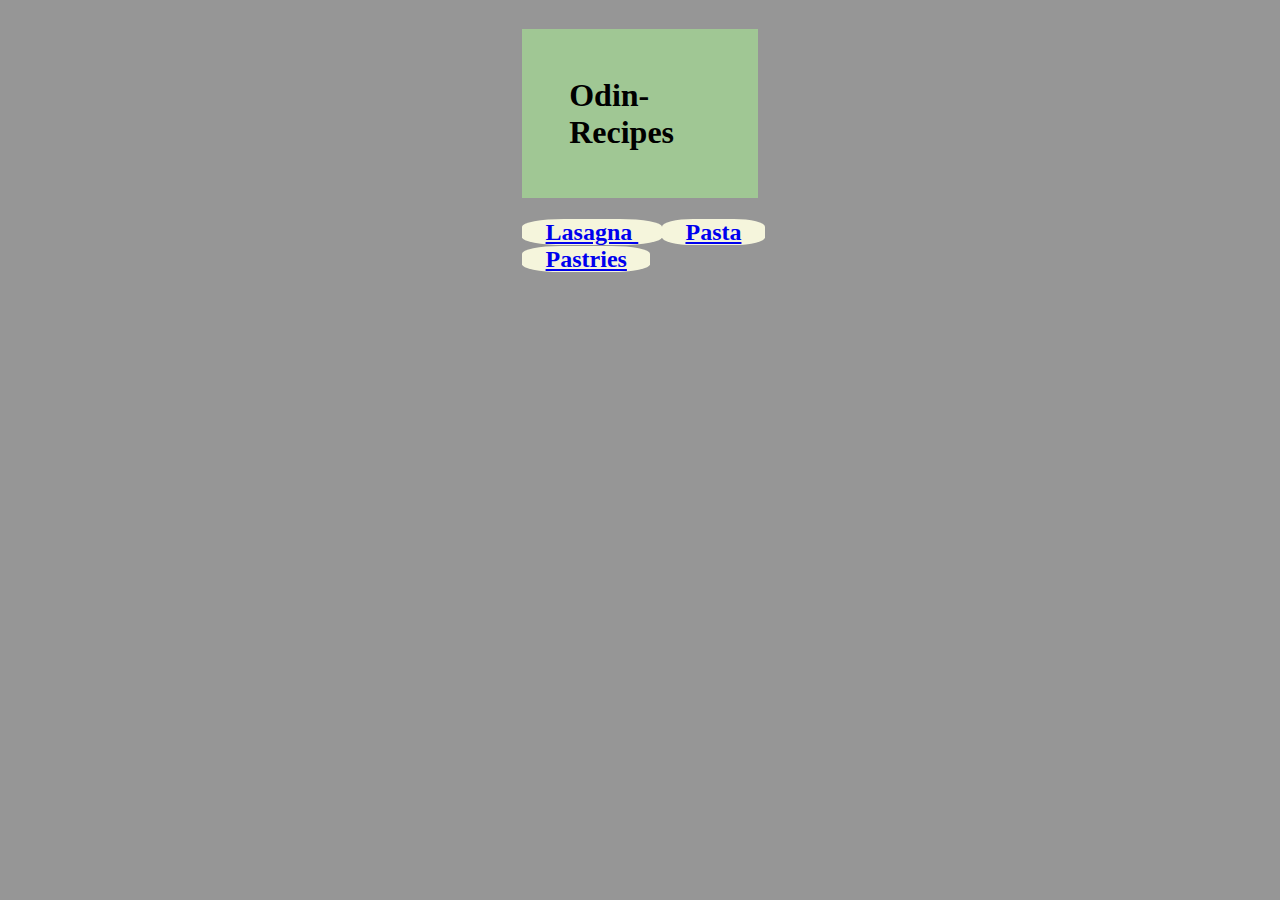
<file: index.html>
<!DOCTYPE html>
<html lang="en">
<head>
    <meta charset="UTF-8">
    <meta name="viewport" content="width=device-width, initial-scale=1.0">
    <title>Odin-Recipes</title>
    <link rel="stylesheet" href="style.css">
</head>
<body>
    <div id="wholebody">
    <h1>
        Odin-Recipes
    </h1>

    <div id="links">
        <h2>    <a href="recipes/lasagna.html">Lasagna  </a> 
                <a href="recipes/lasagna.html">Pasta  </a>
                <a href="recipes/lasagna.html">Pastries  </a>
        </h2>

</div>
</body>
</html>
</file>
<file: style.css>
body{
    align-content: center;
}

h1{
    align-content: center;
    background-color: #a0c794;
    padding: 20%;
}


body{
    display: flex;
    flex-direction: row;
    
    justify-content:center ;
    background-color: rgb(150, 150, 150);
}
a{
    background-color: beige;
   padding-inline:10% ;
    border-radius: 30%;
}
</file>
